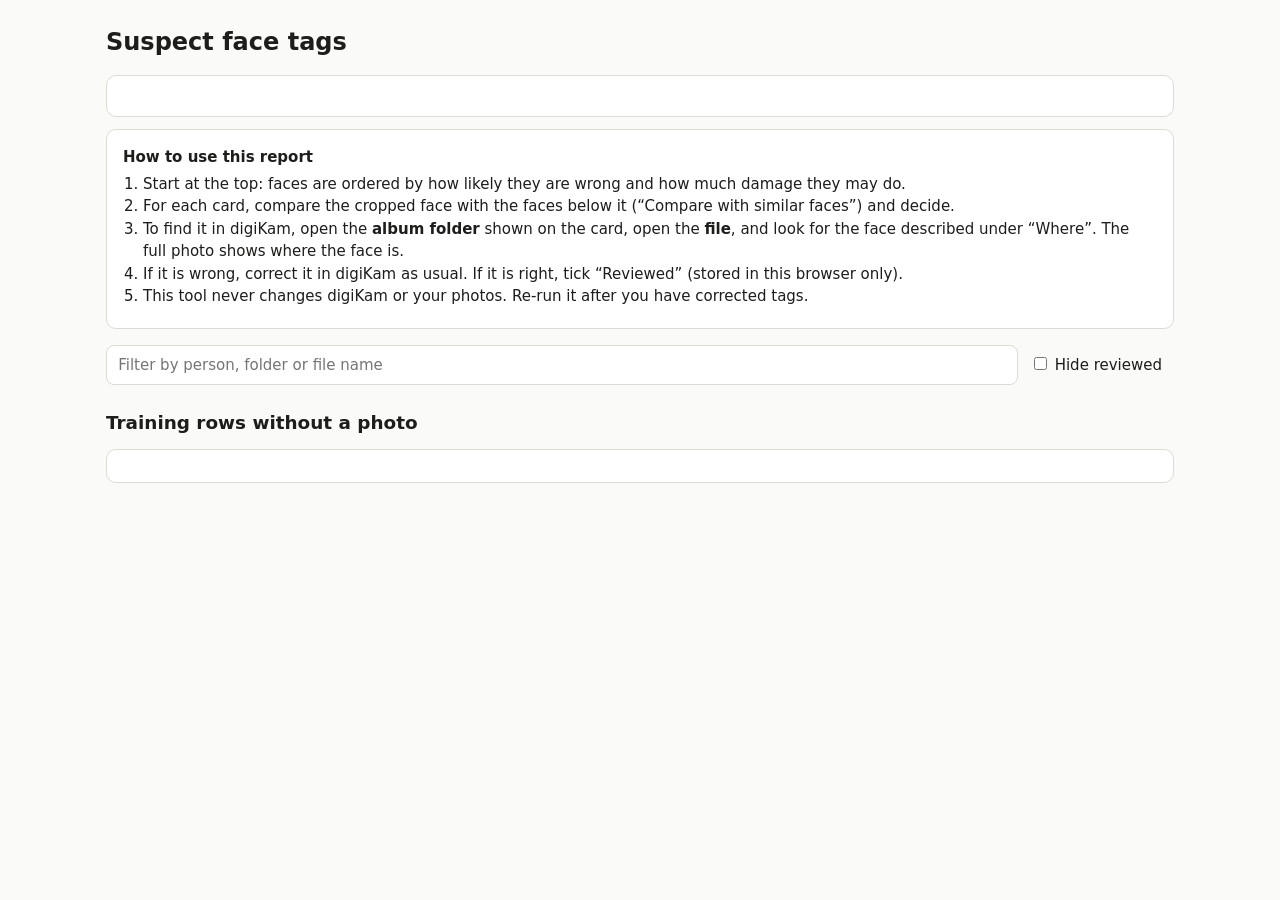
<file: suspects/report_template.html>
<!doctype html>
<html lang="en">
<head>
<meta charset="utf-8">
<meta name="viewport" content="width=device-width, initial-scale=1">
<title>Suspect face tags</title>
<style>
:root{--bg:#fafaf8;--panel:#fff;--ink:#1d1d1b;--muted:#6a6a64;--line:#dcdcd4;--accent:#b3261e;--ok:#2e7d32;--box:#ffb300;color-scheme:light dark}
@media (prefers-color-scheme:dark){:root{--bg:#161614;--panel:#1f1f1c;--ink:#ecece6;--muted:#a0a09a;--line:#3a3a35;--accent:#ff8a80;--ok:#81c784;--box:#ffca28}}
*{box-sizing:border-box}
body{margin:0;background:var(--bg);color:var(--ink);font:15px/1.5 system-ui,-apple-system,"Segoe UI",sans-serif}
main{max-width:1100px;margin:0 auto;padding:1rem}
h1{font-size:1.5rem;margin:.5rem 0}h2{font-size:1.15rem;margin:1.5rem 0 .5rem}
.muted{color:var(--muted)}
.panel{background:var(--panel);border:1px solid var(--line);border-radius:10px;padding:1rem;margin:.75rem 0}
.stats{display:flex;flex-wrap:wrap;gap:.5rem 1.5rem;margin:.25rem 0}
.stats b{font-size:1.1rem}
.warn{border-color:var(--accent)}
ol.steps{margin:.25rem 0;padding-left:1.25rem}
.controls{display:flex;flex-wrap:wrap;gap:.75rem;align-items:center;margin:1rem 0}
input[type=search]{flex:1 1 14rem;padding:.5rem .7rem;border:1px solid var(--line);border-radius:8px;background:var(--panel);color:var(--ink);font:inherit}
.card{background:var(--panel);border:1px solid var(--line);border-radius:10px;padding:1rem;margin:.9rem 0}
.card.reviewed{opacity:.55}
.card header{display:flex;flex-wrap:wrap;gap:.5rem 1rem;align-items:baseline;justify-content:space-between}
.card h3{margin:0;font-size:1.15rem}
.badges{display:flex;gap:.4rem;flex-wrap:wrap}
.badge{border:1px solid var(--line);border-radius:999px;padding:.05rem .6rem;font-size:.8rem;color:var(--muted)}
.badge.hot{border-color:var(--accent);color:var(--accent)}
.body{display:flex;flex-wrap:wrap;gap:1rem;margin-top:.75rem}
.crop{position:relative;overflow:hidden;border-radius:8px;border:1px solid var(--line);background:#8884;flex:none}
.crop img{position:absolute;max-width:none}
.photo{position:relative;flex:none;border-radius:8px;overflow:hidden;border:1px solid var(--line);background:#8884}
.photo img{display:block;width:100%;height:auto}
.photo .box{position:absolute;border:3px solid var(--box);box-shadow:0 0 0 2px #0008;border-radius:3px}
.missing{display:flex;align-items:center;justify-content:center;text-align:center;padding:.5rem;font-size:.8rem;color:var(--muted)}
.info{flex:1 1 18rem;min-width:0}
.info dl{margin:0;display:grid;grid-template-columns:max-content 1fr;gap:.15rem .75rem}
.info dt{color:var(--muted)}
.info dd{margin:0;overflow-wrap:anywhere}
code,.path{font:13px ui-monospace,Menlo,Consolas,monospace;background:#8882;padding:.05rem .3rem;border-radius:4px;user-select:all}
ul.reasons{margin:.6rem 0 0;padding-left:1.1rem}
ul.reasons li{margin:.15rem 0}
ul.reasons .pts{color:var(--muted);font-size:.85em}
details{margin-top:.75rem}
summary{cursor:pointer;color:var(--muted)}
.compare{display:flex;flex-wrap:wrap;gap:1.5rem;margin-top:.6rem}
.compare h4{margin:0 0 .3rem;font-size:.9rem}
.neighbours{display:flex;flex-wrap:wrap;gap:.6rem}
.neighbour{width:110px;font-size:.75rem;color:var(--muted)}
label.review{display:inline-flex;gap:.4rem;align-items:center;margin-top:.6rem;cursor:pointer}
button{font:inherit;padding:.5rem 1rem;border:1px solid var(--line);border-radius:8px;background:var(--panel);color:var(--ink);cursor:pointer}
button:focus-visible,input:focus-visible,summary:focus-visible{outline:2px solid var(--accent);outline-offset:2px}
table{border-collapse:collapse}td,th{padding:.15rem .8rem .15rem 0;text-align:left}
</style>
</head>
<body>
<main>
<h1>Suspect face tags</h1>
<p class="muted" id="generated"></p>
<div id="warnings"></div>
<div class="panel"><div class="stats" id="stats"></div></div>

<div class="panel">
<strong>How to use this report</strong>
<ol class="steps">
<li>Start at the top: faces are ordered by how likely they are wrong and how much damage they may do.</li>
<li>For each card, compare the cropped face with the faces below it (“Compare with similar faces”) and decide.</li>
<li>To find it in digiKam, open the <b>album folder</b> shown on the card, open the <b>file</b>, and look for the face described under “Where”. The full photo shows where the face is.</li>
<li>If it is wrong, correct it in digiKam as usual. If it is right, tick “Reviewed” (stored in this browser only).</li>
<li>This tool never changes digiKam or your photos. Re-run it after you have corrected tags.</li>
</ol>
</div>

<div class="controls">
<input type="search" id="filter" placeholder="Filter by person, folder or file name" aria-label="Filter">
<label><input type="checkbox" id="hideReviewed"> Hide reviewed</label>
<span class="muted" id="count"></span>
</div>
<div id="list"></div>
<p><button id="more" hidden>Show more</button></p>

<h2>Training rows without a photo</h2>
<div class="panel" id="orphans"></div>
</main>

<script>
"use strict";
const DATA = /*__DATA__*/null;

// <geometry>
// Boxes are in the pixel space of the displayed (rotated-upright) photo.
function cropGeometry(box, size, side, pad) {
  const span = Math.max(box[2], box[3]) * pad;
  const scale = side / span;
  return {
    width: size[0] * scale,
    left: -(box[0] + box[2] / 2 - span / 2) * scale,
    top: -(box[1] + box[3] / 2 - span / 2) * scale,
  };
}
function boxPercent(box, size) {
  return {
    left: box[0] / size[0] * 100, top: box[1] / size[1] * 100,
    width: box[2] / size[0] * 100, height: box[3] / size[1] * 100,
  };
}
function aspectMismatch(size, naturalWidth, naturalHeight) {
  return Math.abs((naturalWidth / naturalHeight) / (size[0] / size[1]) - 1) > 0.03;
}
// </geometry>

const PAD = 1.7;
const PAGE = 25;
const $ = (id) => document.getElementById(id);

function el(tag, props, ...children) {
  const node = document.createElement(tag);
  for (const [key, value] of Object.entries(props || {})) {
    if (key === "class") node.className = value;
    else if (key === "text") node.textContent = value;
    else node.setAttribute(key, value);
  }
  for (const child of children) if (child) node.append(child);
  return node;
}

function missing(face, width, height) {
  const reason = !face ? "No photo (orphan training row)" : (face.path ? "File not found" : "No collection folder set");
  const node = el("div", { class: "crop missing", text: reason });
  node.style.width = width + "px";
  node.style.height = height + "px";
  return node;
}

function faceCrop(face, side) {
  if (!face.uri) return missing(face, side, side);
  const wrap = el("div", { class: "crop" });
  wrap.style.width = wrap.style.height = side + "px";
  const img = el("img", { src: face.uri, loading: "lazy", decoding: "async", alt: face.person });
  img.addEventListener("load", () => {
    const size = face.size || [img.naturalWidth, img.naturalHeight];
    const g = cropGeometry(face.box, size, side, PAD);
    img.style.width = g.width + "px";
    img.style.left = g.left + "px";
    img.style.top = g.top + "px";
  });
  wrap.append(img);
  return wrap;
}

function photoWithBox(face, width) {
  if (!face.uri) return missing(face, width, Math.round(width * 0.66));
  const wrap = el("div", { class: "photo" });
  wrap.style.width = width + "px";
  const img = el("img", { src: face.uri, loading: "lazy", decoding: "async", alt: "Photo " + face.file });
  const box = el("div", { class: "box" });
  const note = el("div", { class: "muted", text: "" });
  img.addEventListener("load", () => {
    const size = face.size || [img.naturalWidth, img.naturalHeight];
    const p = boxPercent(face.box, size);
    Object.assign(box.style, { left: p.left + "%", top: p.top + "%", width: p.width + "%", height: p.height + "%" });
    if (face.size && aspectMismatch(face.size, img.naturalWidth, img.naturalHeight)) {
      note.textContent = "The file differs from what digiKam recorded (rotated or edited?): the box may be misplaced.";
    }
  });
  wrap.append(img, box);
  const outer = el("div", {});
  outer.append(wrap, note);
  return outer;
}

function reviewKey(face) {
  return "suspect-reviewed:" + face.imageId + ":" + face.box.join(",") + ":" + face.person;
}
// Browsers often refuse localStorage for local files, so keep the answers in memory as well.
const reviewedNow = new Set();
function isReviewed(face) {
  if (reviewedNow.has(reviewKey(face))) return true;
  try { return localStorage.getItem(reviewKey(face)) === "1"; } catch (e) { return false; }
}
function setReviewed(face, value) {
  const key = reviewKey(face);
  value ? reviewedNow.add(key) : reviewedNow.delete(key);
  try { value ? localStorage.setItem(key, "1") : localStorage.removeItem(key); } catch (e) { /* storage unavailable */ }
}

function neighbourList(title, items) {
  const box = el("div", {}, el("h4", { text: title }));
  const row = el("div", { class: "neighbours" });
  for (const n of items) {
    const face = n.face === null ? null : DATA.faces[n.face];
    const caption = el("div", { class: "neighbour", text: n.person + " · similarity " + n.similarity.toFixed(2) + (face ? " · " + face.file : " · no photo") });
    const holder = el("div", {});
    holder.append(face ? faceCrop(face, 96) : missing(null, 96, 96), caption);
    row.append(holder);
  }
  box.append(row.childNodes.length ? row : el("p", { class: "muted", text: "Nothing to compare." }));
  return box;
}

function card(item) {
  const face = DATA.faces[item.face];
  const root = el("article", { class: "card" });
  const badges = el("div", { class: "badges" },
    el("span", { class: "badge", text: "score " + item.score.toFixed(1) }),
    item.pulls ? el("span", { class: "badge hot", text: "look-alike for " + item.pulls + " other face" + (item.pulls > 1 ? "s" : "") }) : null);
  root.append(el("header", {}, el("h3", { text: "#" + item.rank + " · tagged as " + face.person }), badges));

  const info = el("div", { class: "info" });
  const dl = el("dl", {});
  const row = (label, value, mono) => dl.append(el("dt", { text: label }), el("dd", {}, mono ? el("span", { class: "path", text: value }) : document.createTextNode(value)));
  row("Folder", face.album || "(collection root)", true);
  row("File", face.file, true);
  row("Where", face.position);
  if (face.date) row("Taken", face.date);
  if (face.tagPath) row("Tag", face.tagPath);
  info.append(dl);
  const reasons = el("ul", { class: "reasons" });
  for (const r of item.reasons) {
    reasons.append(el("li", {}, document.createTextNode(r.text), r.points ? document.createTextNode(" ") : null, r.points ? el("span", { class: "pts", text: "(+" + r.points.toFixed(1) + ")" }) : null));
  }
  info.append(reasons);

  const review = el("label", { class: "review" });
  const box = el("input", { type: "checkbox" });
  box.checked = isReviewed(face);
  root.classList.toggle("reviewed", box.checked);
  box.addEventListener("change", () => {
    setReviewed(face, box.checked);
    root.classList.toggle("reviewed", box.checked);
    root.hidden = box.checked && $("hideReviewed").checked;
  });
  review.append(box, document.createTextNode("Reviewed"));
  info.append(review);

  root.append(el("div", { class: "body" }, faceCrop(face, 170), photoWithBox(face, 320), info));

  if (item.own.length || item.other.length) {
    const details = el("details", {}, el("summary", { text: "Compare with similar faces" }));
    let built = false;
    details.addEventListener("toggle", () => {
      if (!details.open || built) return;
      built = true;
      const parts = [neighbourList("Closest other photos of " + item.ownName, item.own)];
      if (item.otherName) parts.push(neighbourList("Closest look-alike: " + item.otherName, item.other));
      details.append(el("div", { class: "compare" }, ...parts));
    });
    root.append(details);
  }
  root._face = face;
  root._item = item;
  return root;
}

let shown = 0;
let matching = [];
function applyFilter() {
  const text = $("filter").value.trim().toLowerCase();
  const hide = $("hideReviewed").checked;
  matching = DATA.suspects.filter((item) => {
    const f = DATA.faces[item.face];
    if (hide && isReviewed(f)) return false;
    return !text || (f.person + " " + f.album + " " + f.file).toLowerCase().includes(text);
  });
  $("list").replaceChildren();
  shown = 0;
  showMore();
}
function showMore() {
  for (const item of matching.slice(shown, shown + PAGE)) $("list").append(card(item));
  shown = Math.min(matching.length, shown + PAGE);
  $("more").hidden = shown >= matching.length;
  $("count").textContent = matching.length ? "Showing " + shown + " of " + matching.length : "No matching faces.";
}

function init() {
  const m = DATA.meta;
  $("generated").textContent = "Generated " + m.generated + (m.collection ? " · collection " + m.collection : "");
  const stat = (label, value) => el("div", {}, el("b", { text: Number(value).toLocaleString() }), document.createTextNode(" " + label));
  $("stats").append(
    stat("confirmed faces", m.confirmedFaces), stat("used for training", m.trainedFaces),
    stat("flagged", m.flagged), stat("shown", m.shown));
  if (m.untrainedFaces) {
    $("stats").append(el("div", { class: "muted", text: m.untrainedFaces.toLocaleString() + " confirmed faces have no learned data (too small or blurry), so only photo-based checks apply to them." }));
  }
  for (const w of m.warnings) $("warnings").append(el("div", { class: "panel warn", text: w }));
  if (!m.collection) $("warnings").append(el("div", { class: "panel warn", text: "No collection folder is configured, so photos are not shown. Set DIGIKAM_COLLECTION to see them." }));

  if (m.orphanRows) {
    $("orphans").append(el("p", { text: m.orphanRows.toLocaleString() + " learned faces no longer belong to any tagged face (the photo was deleted, the face box moved, or the tag changed). They still influence recognition but cannot be shown here. digiKam’s Maintenance tool for faces can rebuild the learned data from your confirmed faces (option names vary by version)." }));
    const table = el("table", {}, el("tr", {}, el("th", { text: "Person" }), el("th", { text: "Rows" })));
    for (const o of DATA.orphans) table.append(el("tr", {}, el("td", { text: o.person }), el("td", { text: String(o.count) })));
    $("orphans").append(table);
  } else {
    $("orphans").append(el("p", { class: "muted", text: "None." }));
  }
  $("filter").addEventListener("input", applyFilter);
  $("hideReviewed").addEventListener("change", applyFilter);
  $("more").addEventListener("click", showMore);
  applyFilter();
}
init();
</script>
</body>
</html>
</file>
